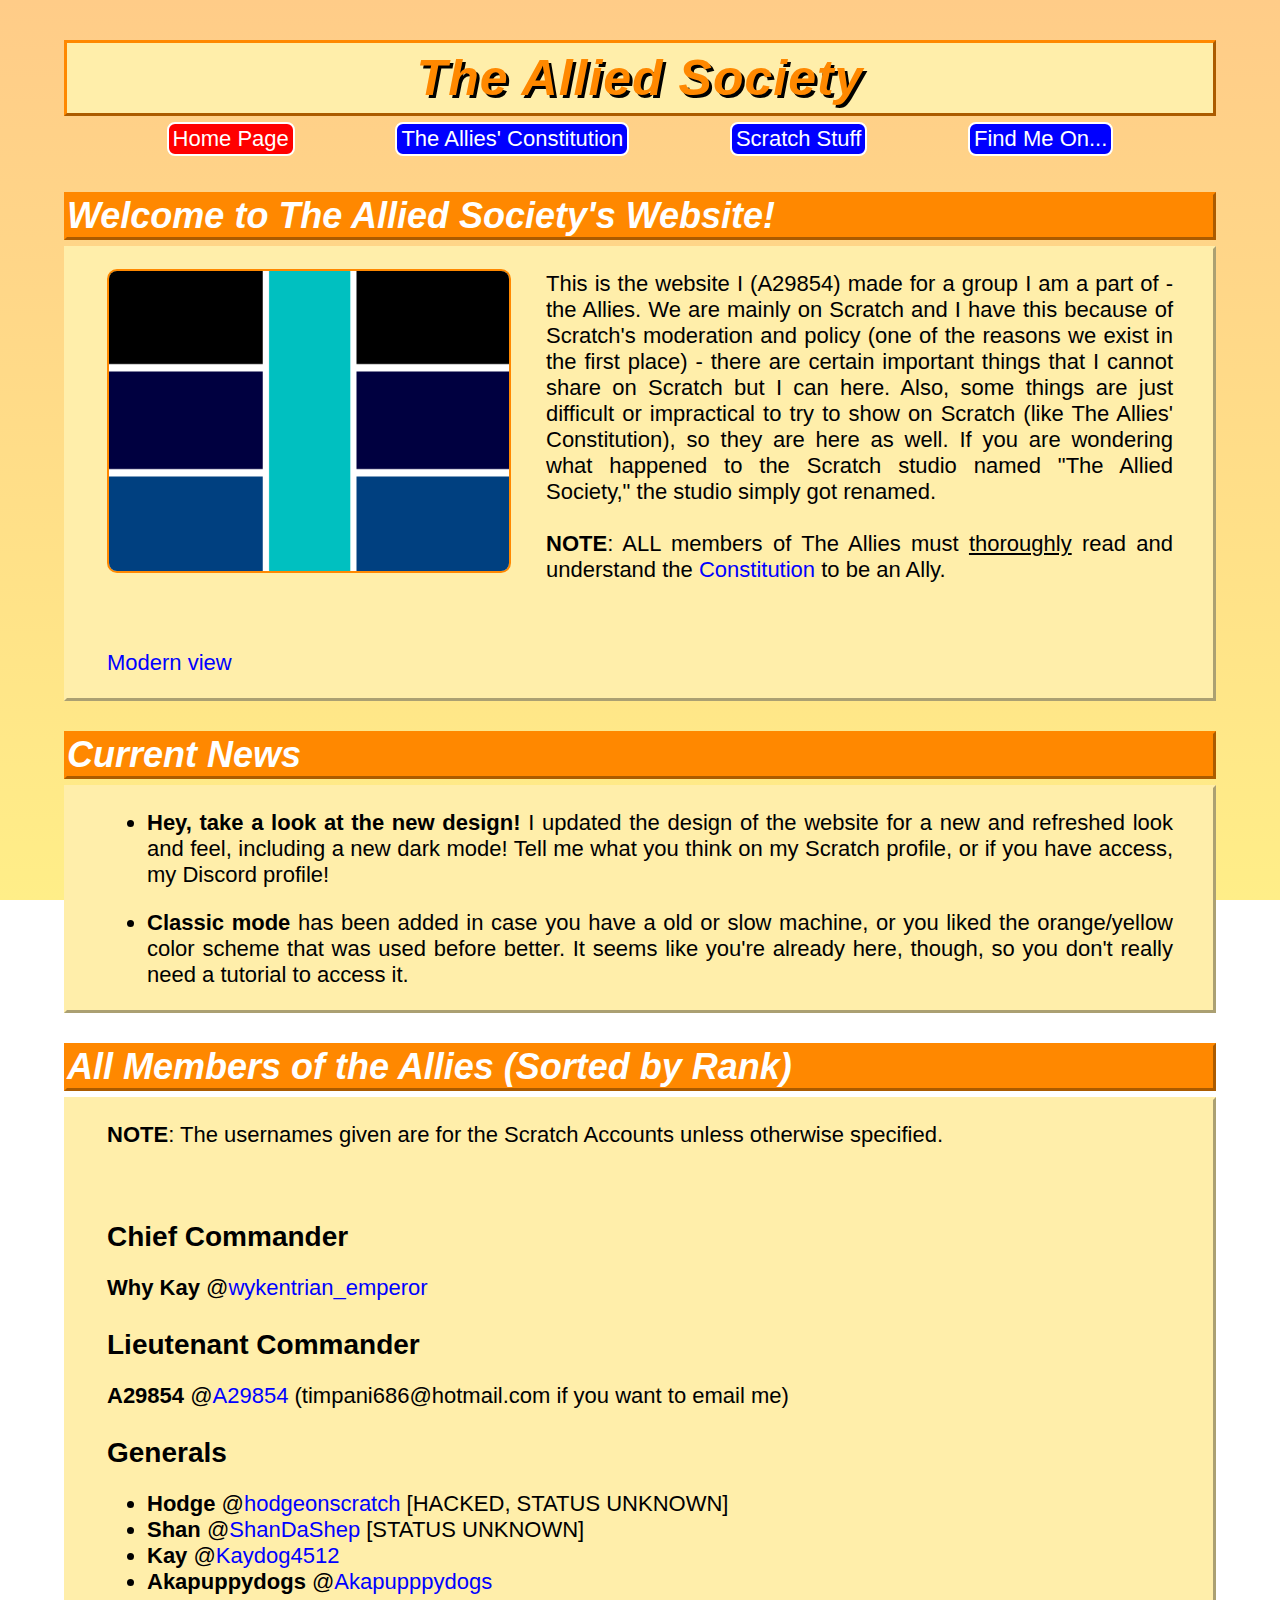
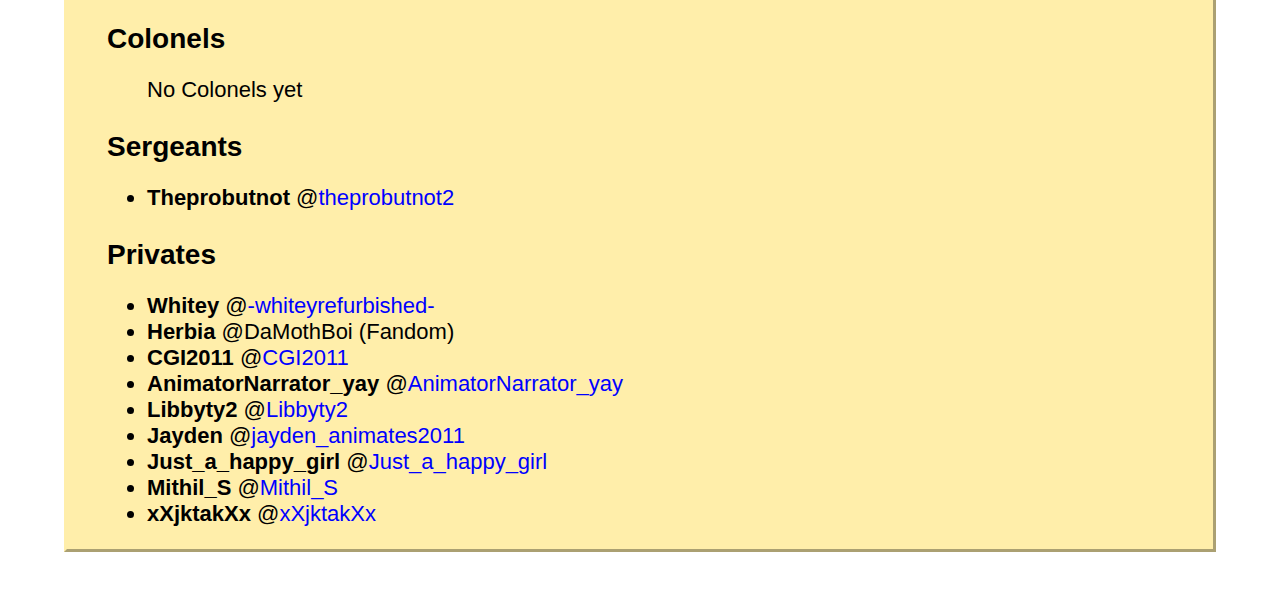
<file: index-c.html>
<!DOCTYPE html>
<html lang="en">
  <head>
    <title>The Allied Society's Website!</title>
    <link rel="stylesheet" href="style3.css">
    <meta name="description" content="This is the official website for Padblocker's Allies. This is named after my (A298554)'s studio The Allied Society to avoid confusion between websites. Thanks for visiting!">
  </head>
  <body class="main">
    <h4 class="hidden">The CSS Stylesheet did not properly load. Please reload the page for best optimization.</h4>

    <h1>The Allied Society</h1>
    <div class="navbar">
      <a class="samepage" href="index-c.html">Home Page</a>
      <a class="nav" href="constitution-c.html">The Allies' Constitution</a>
      <a class="nav" href="scratch-c.html">Scratch Stuff</a>
      <a class="nav" href="social-c.html">Find Me On...</a>
    </div>

    <h2>Welcome to The Allied Society's Website!</h2>
    <div class="special" id="specialb">
      <a href="https://scratch.mit.edu/studios/35892942" target="_blank"><img src="flag3.png" alt="The flag of the Oceanside Republic - click here to go to the Scratch studio"></a>
      <p>This is the website I (A29854) made for a group I am a part of - the Allies. We are mainly on Scratch and I have this because of Scratch's moderation and policy (one of the reasons we exist in the first place) - there are certain important things that I cannot share on Scratch but I can here. Also, some things are just difficult or impractical to try to show on Scratch (like The Allies' Constitution), so they are here as well. If you are wondering what happened to the Scratch studio named "The Allied Society," the studio simply got renamed.
        <br>
        <br>
        <b>NOTE</b>: ALL members of The Allies must <u>thoroughly</u> read and understand the <a href="constitution-c.html">Constitution</a> to be an Ally.</p>
      <br>
      <p><a href="index.html">Modern view</a></p>
    </div>

    <h2>Current News</h2>
    <div class="special">
      <ul>
        <li><b>Hey, take a look at the new design!</b> I updated the design of the website for a new and refreshed look and feel, including a new dark mode! Tell me what you think on my Scratch profile, or if you have access, my Discord profile!</li>
        <p><li><b>Classic mode</b> has been added in case you have a old or slow machine, or you liked the orange/yellow color scheme that was used before better. It seems like you're already here, though, so you don't really need a tutorial to access it.</li>
      </ul>
    </div>

    <h2 id="all">All Members of the Allies (Sorted by Rank)</h2>
    <div class="special">
      <p><b>NOTE</b>: The usernames given are for the Scratch Accounts unless otherwise specified.</p>
      <br>
      <h3>Chief Commander</h3>
      <p><b>Why Kay</b> @<a href="https://scratch.mit.edu/users/wykentrian_emperor/" target="_blank">wykentrian_emperor</a></p>
      <h3>Lieutenant Commander</h3>
      <p><b>A29854</b> @<a href="https://scratch.mit.edu/users/A29854/" target="_blank">A29854</a> (timpani686@hotmail.com if you want to email me)</p>
      <h3>Generals</h3>
      <ul>
        <li><b>Hodge</b> @<a href="https://scratch.mit.edu/users/hodgeonscratch/" target="_blank">hodgeonscratch</a> [HACKED, STATUS UNKNOWN]</li>
        <li><b>Shan</b> @<a href="https://scratch.mit.edu/users/ShanDaShep/" target="_blank">ShanDaShep</a> [STATUS UNKNOWN]</li>
        <li><b>Kay</b> @<a href="https://scratch.mit.edu/users/Kaydog4512/" target="_blank">Kaydog4512</a></li>
        <li><b>Akapuppydogs</b> @<a href="https://scratch.mit.edu/users/Akapuppydogs/" target="_blank">Akapupppydogs</a></li>
      </ul>
      <h3>Colonels</h3>
      <ul>
        <p>No Colonels yet</p>
      </ul>
      <h3>Sergeants</h3>
      <ul>
        <li><b>Theprobutnot</b> @<a href="https://scratch.mit.edu/users/theprobutnot2/" target="_blank">theprobutnot2</a></li>
      </ul>
      <h3>Privates</h3>
      <ul>
        <li><b>Whitey</b> @<a href="https://scratch.mit.edu/users/-whiteyrefurbished-/" target="_blank">-whiteyrefurbished-</a></li>
        <li><b>Herbia</b> @DaMothBoi (Fandom)</li>
        <li><b>CGI2011</b> @<a href="https://scratch.mit.edu/users/CGI2011/" target="_blank">CGI2011</a></li>
        <li><b>AnimatorNarrator_yay</b> @<a href="https://scratch.mit.edu/users/AnimatorNarrator_yay/" target="_blank">AnimatorNarrator_yay</a></li>
        <li><b>Libbyty2</b> @<a href="https://scratch.mit.edu/users/Libbyty2/" target="_blank">Libbyty2</a></li>
        <li><b>Jayden</b> @<a href="https://scratch.mit.edu/users/jayden_animates2011/" target="_blank">jayden_animates2011</a></li>
        <li><b>Just_a_happy_girl</b> @<a href="https://scratch.mit.edu/users/Just_a_happy_girl/" target="_blank">Just_a_happy_girl</a></li>
        <li><b>Mithil_S</b> @<a href="https://scratch.mit.edu/users/Mithil_S/" target="_blank">Mithil_S</a></li>
        <li><b>xXjktakXx</b> @<a href="https://scratch.mit.edu/users/xXjktakXx/" target="_blank">xXjktakXx</a></li>
      </ul>
    </div>
  </body>
</html>
</file>
<file: style3.css>
body {
  background-image: linear-gradient(#ffcc88, #ffee88);
  background-attachment: fixed;
  background-repeat: no-repeat;
  font-family: arial;
  display: block;
  margin: 40px;
  text-align: left;
}

.main {
  display: block;
  max-width: 1152px;
  padding-left: 20px;
  padding-right: 20px;
  margin-left: auto;
  margin-right: auto;
}

h1 {
  font-family: arial;
  text-align: center;
  font-weight: bold;
  font-style: italic;
  border-color: #ff8800;
  border-style: outset;
  background-color: #ffeeaa;
  color: #ff8800;
  margin-bottom: 0px;
  text-shadow: 3px 3px black;
  letter-spacing: 1px;
  font-size: 50px;
  padding: 6px;
}

h2 {
  font-family: arial;
  font-weight: bold;
  font-style: italic;
  color: white;
  border-style: outset;
  border-color: #ff8800;
  background-color: #ff8800;
  margin-bottom: 0px;
  font-size: 36px;
}

h3 {
  font-family: arial;
  font-weight: bold;
  margin-bottom: 0px;
  font-size: 28px;
}

h4 {
  font-family: arial;
  font-weight: bold;
  font-size: 22px;
}

h6 {
  font-style: italic;
  font-size: 14px;
}

p {
  font-size: 22px;
}

ol {
  font-size: 22px;
}

ul {
  font-size: 22px;
}

img {
  margin-right: 35px;
  width: 400px;
  height: 300px;
  border-style: solid;
  border-width: 2px;
  border-radius: 10px;
  margin-top: 20px;
  float: left;
  border-color: #ff8800;
}

.special {
  color: #000000;
  font-style: normal;
  font-size: 20px;
  border-style: outset;
  border-color: #ffeeaa;
  background-color: #ffeeaa;
  margin-top: 6px;
  padding-left: 40px;
  padding-right: 40px;
  text-align: justify;
}

#special {
  padding: 20px 40px;
  font-size: 22px;
}

#specialb {
  display: block;
}

.navbar {
  display: flex;
  flex-flow: row wrap;
  justify-content: space-evenly;
  font-size: 22px;
  padding: 4px;
}

a {
  text-decoration: none;
  color: #0000ff;
}

#samepage {
  color: #ffffff;
  text-decoration: underline;
}

.navbar > a {
  border-style: solid;
  border-color: #ffffff;
  border-width: 2px;
  border-radius: 8px;
  height: 26px;
  color: #ffffff;
  padding: 2px 4px;
}

.nav {
  background-color: #0000ff;
  margin: 2px;
}

.samepage {
  background-color: #ff0000;
  margin: 2px;
}

#button {
  border-style: solid;
  border-color: #ffffff;
  border-width: 2px;
  border-radius: 8px;
  color: #ffffff;
  padding: 2px 4px;
}

#button a {
  text-decoration: underline;
  color: #ffffff;
}

.why {
  max-width: 640px;
  max-height: 480px;
  padding: 10px;
  overflow-y: scroll;
  margin: 10px;
  border-style: outset;
  border-color: #ff8800;
  background-color: #ff8800;
  color: #ffffff;
  margin-left: auto;
  margin-right: auto;
}

.why > h2 {
  border-color: #ffee88;
  background-color: #ffee88;
  color: #000000;
}

.hidden {
  display: none;
}
</file>
